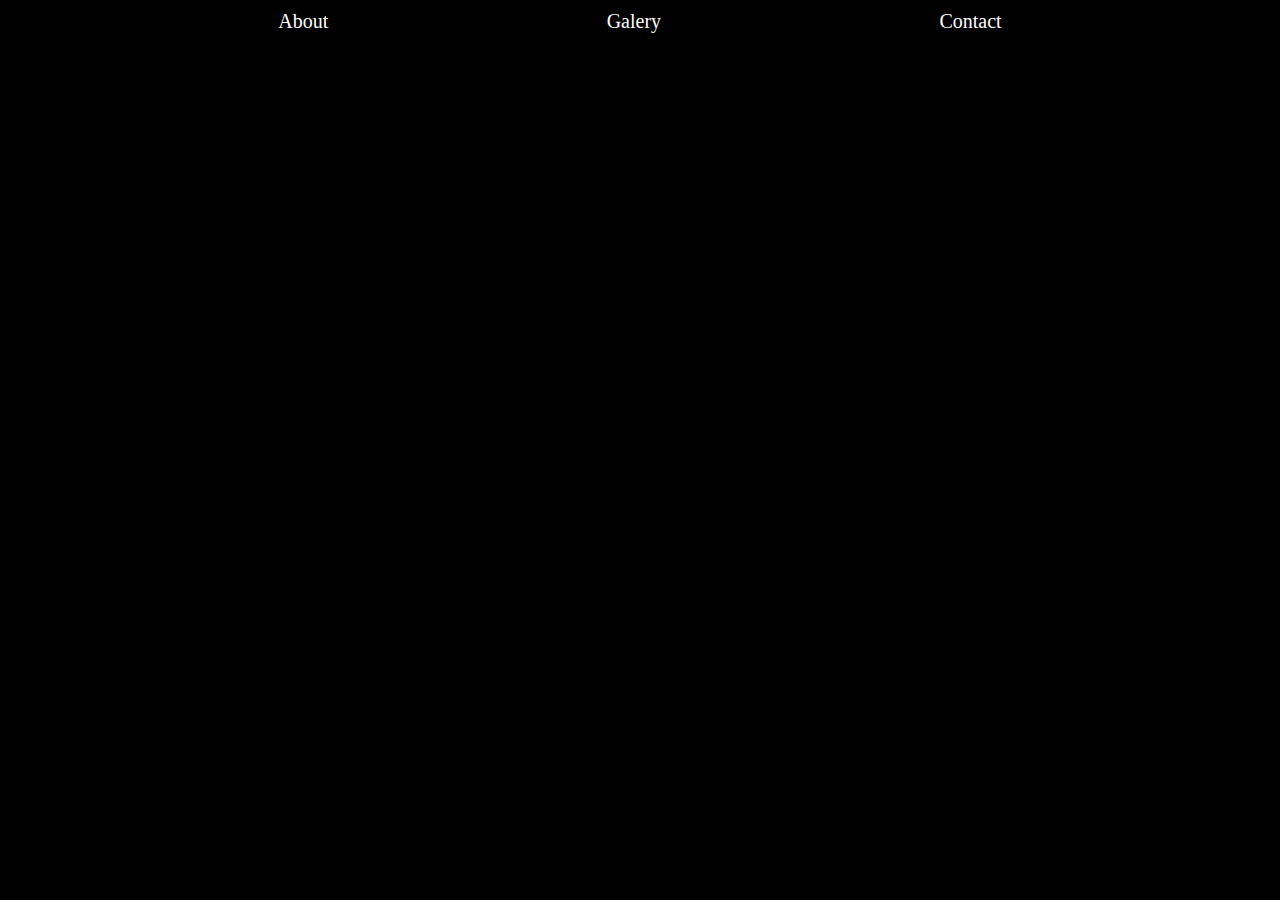
<file: index.html>
<!DOCTYPE HTML>
<html lang="en">
  <head>

    <meta charset="utf-8">
    <meta name="viewport" content="width=device-width, initial-scale=1, shrink-to-fit=no">
    <script type="text/javascript" src="index.js"></script>
    <link rel="stylesheet" type="text/css" href="style.css">

  </head>
  <body>
  <header id="header">
    <div id="navbuttons">
      <div><a onclick="myFunction()" class="btn1">About</a></div>
      <div><a class="btn2">Galery</a></div>
      <div><a class="btn3">Contact</a></div>
    </div>
  </header>
      <div style="text-align: center"><video autoplay muted loop id="myVideo">
        <source style="size: cover" src="C:\Users\macktes\Desktop\coding\coding3\vid3.mp4" type="video/mp4">
      </video></div>
      
    
       <div id="boxex">  
        
        <div id="about">
          <p>Lorem ipsum dolor sit amet, mel platonem oportere ne, mea alterum dissentiet no. Elit nominavi atomorum sit an. Vim volutpat sapientem rationibus id, duis munere cu nec. Eam solum integre intellegam ei.
          Duis ignota te cum, cu ius modo atqui intellegam, aperiam propriae his ei. Altera impetus deterruisset et eos, at pro velit apeirian. Stet alterum consequuntur duo ei. Usu at epicuri percipit indoctum, est eros reque pertinacia ad, ne melius incorrupte cum. Et eos epicurei dissentiunt, usu te alii putant gloriatur. Mandamus delicatissimi ex has, eu usu quas aliquip impedit.
          </p>
        </div>

        <div id="galery"></div>
        <div id="contact"></div>
       
       </div>
       
      
      
      

  <footer id="footer"></footer>
  </body>
</html>
</file>
<file: style.css>
* {
  box-sizing: border-box;
  margin: 0;
  padding: 0;
}

body {
  background-color: #000000;
}

#header {
	background-color: #000000;
	height: 40px;
	width: 100%;
	position: absolute;
	top: 0;
	text-align: center;

}

#myVideo {
    position: fixed;
    min-width: 100%;
    min-height: 100%;
    max-height: 80%;
    transform: translateX(-50%);
    z-index: -100;
    background-size: cover; 
}


#navbuttons {
	margin-top: 10px;
	display: flex;
	flex-flow: row wrap;
	justify-content: space-evenly;

}


.btn1 {
	background-color: transparent;
	font-size: 20px;
	cursor: pointer;
	color: white;
}

.btn1:hover {
	color: #6D6D6D;
}

.btn2 {
	background-color: transparent;
	font-size: 20px;
	cursor: pointer;
	color: white;
}

.btn2:hover{
	color: #6D6D6D;
}

.btn3 {
	background-color: transparent;
	font-size: 20px;
	cursor: pointer;
	color: white;
}

.btn3:hover{
	color: #6D6D6D;
}

#about {
    width: 450px;
    height: 450px;
    display: none;
    background-color: coral;
    color: white;
    font-size: 25px;
   	margin-left: auto;
   	margin-right: auto;
   	
}

#footer {
	background-color: #000000;
	height: 40px;
	width: 100%;
	position: fixed;
	bottom: 0;
	text-align: center;
}
</file>
